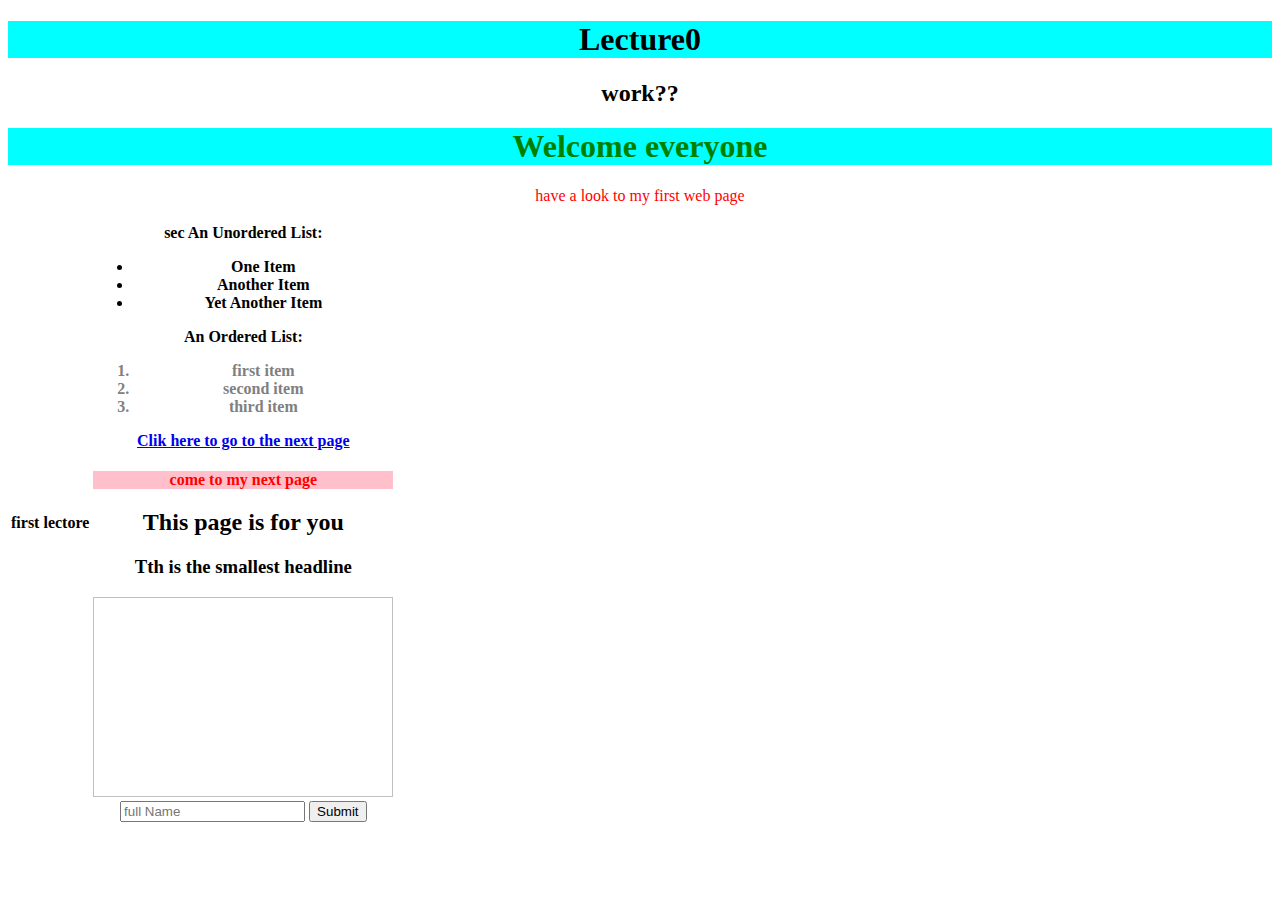
<file: hello.html>
<!DOCTYPE html>
<html>
    <head>
        <title>Welcome</title>
<link rel="stylesheet" href="stylesheet.css">
      </head>
      <body>
        <h1>Lecture0</h1>
          <h2> work??</h2>
        <h1 id="my_h1_tag">Welcome everyone</h1>
        <p id="my_p_tag">have a look to my first web page</p>
        <table>
            <tr>
              <th>first lectore</th>
              <th>sec
        An Unordered List:
        <ul>
          <li>One Item</li>
          <li>Another Item</li>
          <li>Yet Another Item</li>
        </ul>
        An Ordered List:
        <ol>
            <li>first item</li>
            <li>second item</li>
            <li>third item</li>
        </ol>
          <a href="hey.html">Clik here to go to the next page</a>

        <h1 style="color:blue;text-align:center;"></h1>
          <p class="my_p_class">come to my next page</p>
          <h2>This page is for you</h2>
          <h3>Tth is the smallest headline</h3>

            <img src4="hello.JPEG" height="200px" width="300px">
          <form>
                <input type="text" placeholder="full Name" name="name">
            <button>Submit</button>
        </form>
      </body>
</html>
</file>
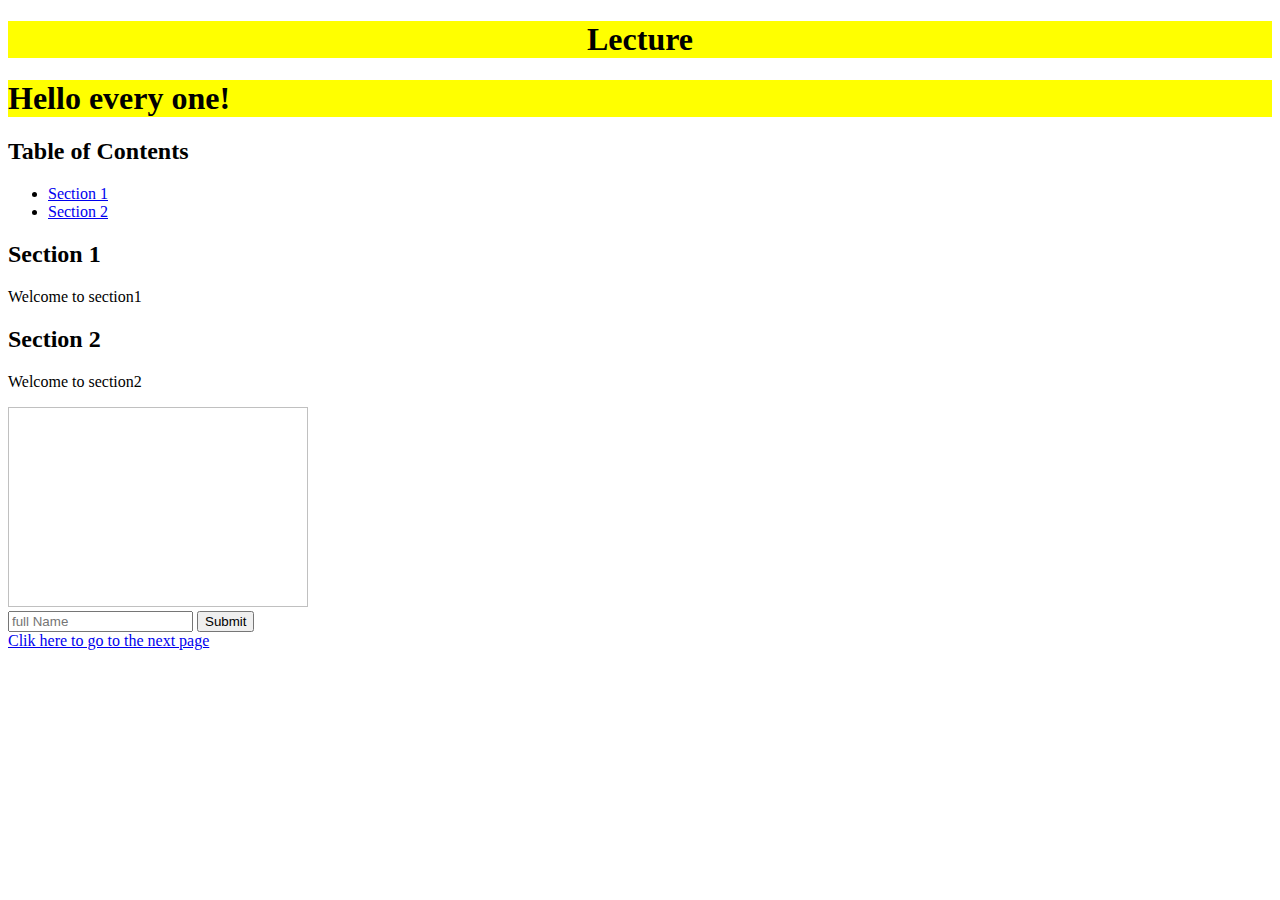
<file: hey.html>
<!DOCTYPE html>
<html>
    <head>
        <title>Hey</title>
      </head>
      <style>
        h1 { background-color:yellow; }

      </style>
      <body>

        <h1 style="text-align:center;">Lecture</h1>

        <h1>Hello every one!</h1>

          <h1 style="color:blue;text-align:center;"></h1>

        <h2>Table of Contents</h2>

        <ul>
            <li><a href="#section1">Section 1</a></li>
            <li><a href="#section2">Section 2</a></li>
        </ul>

        <h2 id="section1">Section 1</h2>
          <p>
            Welcome to section1
          </p>

        <h2 id="section2">Section 2</h2>
          <p>
            Welcome to section2
          </p>

            <img src4="cat.JPEG" height="200px" width="300px">
          <form>
                <input type="text" placeholder="full Name" name="name">
            <button>Submit</button>
        </form>
        <a href="hi.html">Clik here to go to the next page</a>
      </body>
</html>
</file>
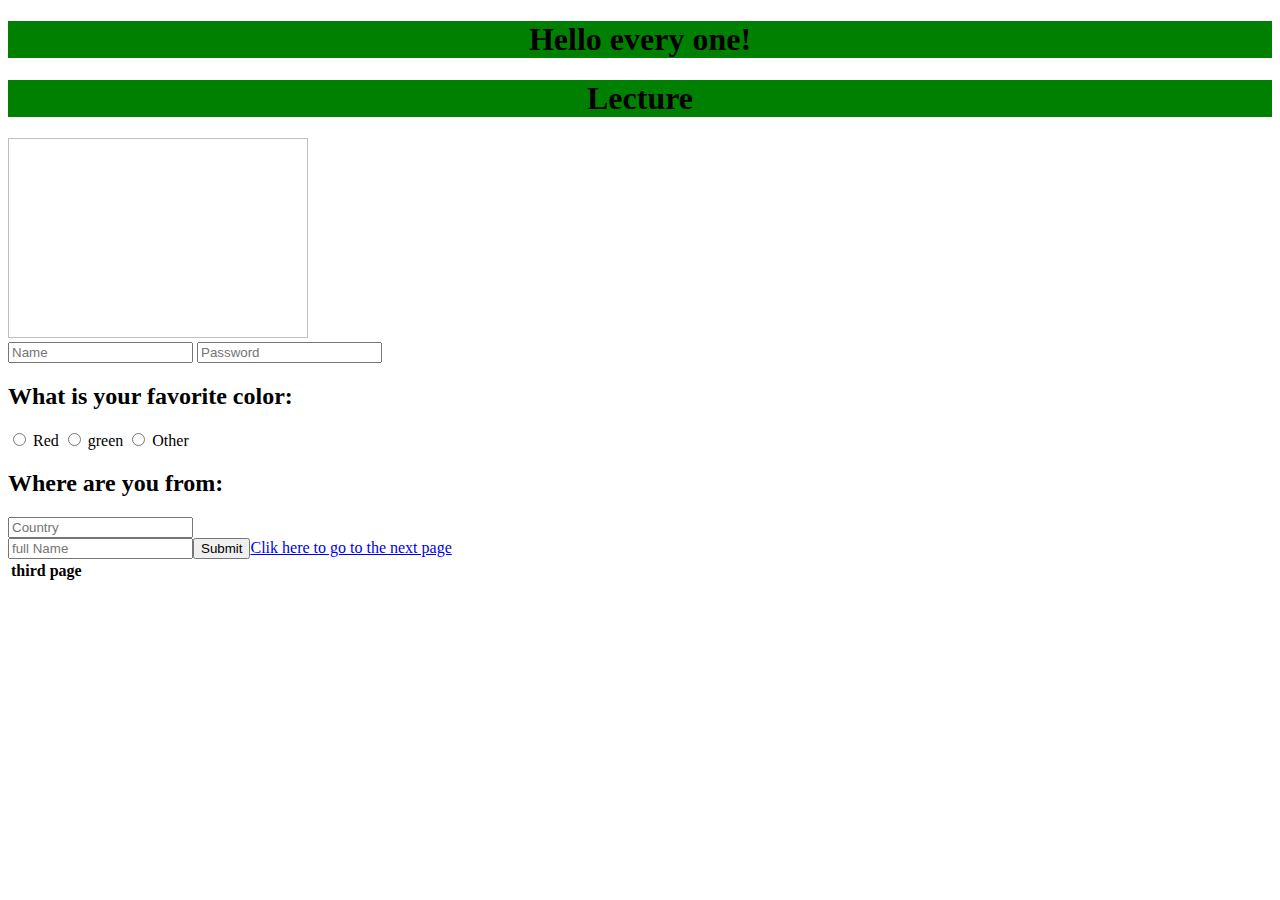
<file: hi.html>
<!DOCTYPE html>
<html>
    <head>
        <title>hi</title>
        <h1 style="text-align:center;">Hello every one!</h1>
        <style>
h1 { background-color:green; }

      </style>

      </head>
        <h2 class="my_h2_tag">
      <link rel="stylesheet2" href="stylesheet2.css">
      <body>

        <h1 style="text-align:center;">Lecture</h1>
        <table>
            <tr>
              <th>third page</th>
            </tr>

          <h1 style="color:blue;text-align:center;"></h1>
            <img src4="hello.JPEG" height="200px" width="300px">
          <form>
            <div>

              <input name="name" type="text" placeholder="Name">
              <input name="password" type="password" placeholder="Password">

            </div>
                <h2>What is your favorite color:</h2>
              <div>
                <input name="color" type="radio" value="red"> Red
                <input name="color" type="radio" value="green"> green
                <input name="color" type="radio" value="other"> Other
              </div>

                  <h2>Where are you from:</h2>
              <div>

                <input name="country" list="countries" placeholder="Country">
                <datalist id="countries">
                  <option value="Saudi Arabia">
                  <option value="Bahrain">
                  <option value="Kuwait">
                  <option value="United State">

              </div>

                <input type="text" placeholder="full Name" name="name">
          <button>Submit</button>

        <a href="index.html">Clik here to go to the next page</a>

        </form>
      </body>
</html>
</file>
<file: stylesheet.css>
h1 { background-color:cyan; }
#my_h1_tag {
    color:green;
}
body { bgcolor:"cyan"}
p { color:red; }
#my_p_tag {
    color:red;
}
.my_p_class {
  background-color:pink;
}
@media all and (max-width:600px) {
  body {
    color:blue;
  }
}
body{
  text-align: center;
}
ol li {
  color: gray;
}
</file>
